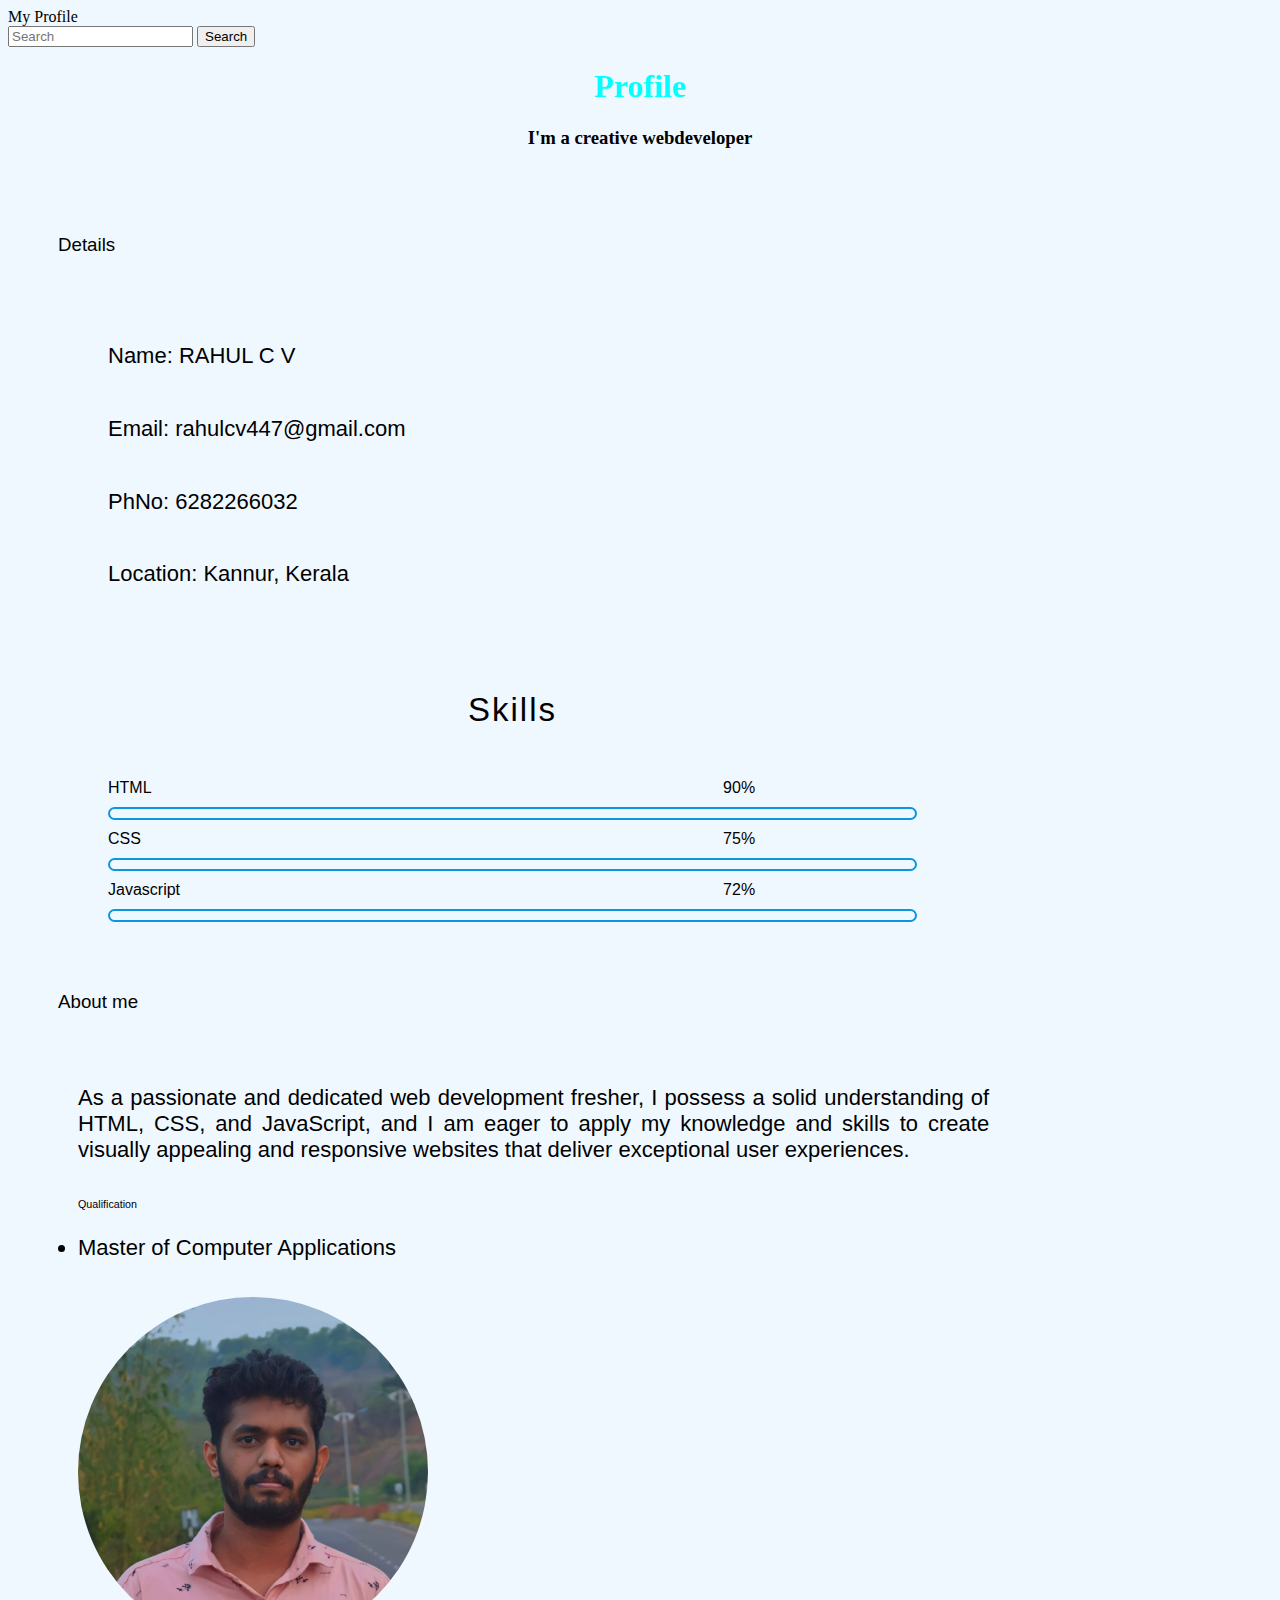
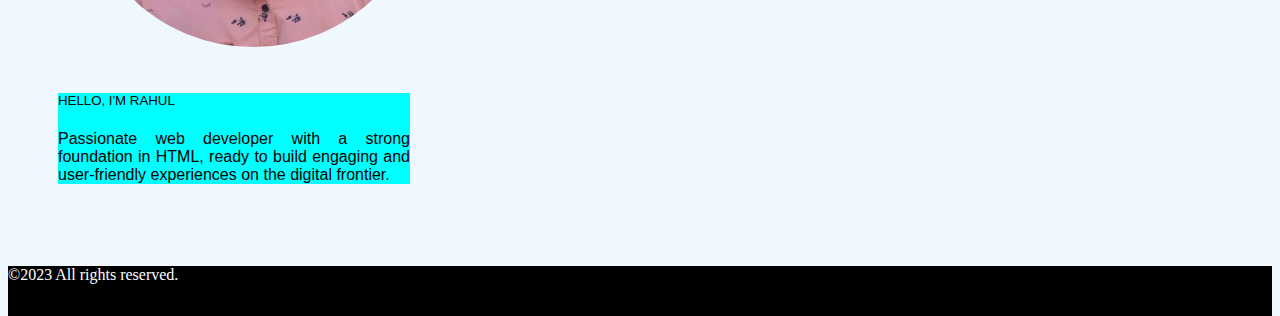
<file: index.html>
<!DOCTYPE html>
<html lang="en">
<head>
  <link rel="stylesheet" href="Myprofile.css">
    <meta charset="UTF-8">
    <meta http-equiv="X-UA-Compatible" content="IE=edge">
    <meta name="viewport" content="width=device-width, initial-scale=1.0">
    <title>Document</title>
    <link href="https://cdn.jsdelivr.net/npm/bootstrap@5.3.0/dist/css/bootstrap.min.css" rel="stylesheet" integrity="sha384-9ndCyUaIbzAi2FUVXJi0CjmCapSmO7SnpJef0486qhLnuZ2cdeRhO02iuK6FUUVM" crossorigin="anonymous">

    <script src="https://cdn.jsdelivr.net/npm/bootstrap@5.3.0/dist/js/bootstrap.bundle.min.js" integrity="sha384-geWF76RCwLtnZ8qwWowPQNguL3RmwHVBC9FhGdlKrxdiJJigb/j/68SIy3Te4Bkz" crossorigin="anonymous"></script>
    <nav class="navbar bg-body-secondary">
      <div class="container-fluid">
        <a class="navbar-brand">My Profile</a>
        <form class="d-flex" role="search">
          <input class="form-control me-2" type="search" placeholder="Search" aria-label="Search">
          <button class="btn btn-outline-success" type="submit">Search</button>
        </form>
      </div>
    </nav>

    
</head>
<body style="background-color: aliceblue; height: 50px; box-shadow: 20px;">
    
  <div>
    <h1 id="heading">Profile</h1>
    <h3 style="text-align: center;">I'm a creative webdeveloper</h3>
</div>
   
      <div class="container text-center" >
        <div class="row">
          <dv style="padding: 10px ;"></dv>
          <div class="col">
            
            <div>
           <h3>Details</h3>
           <h5 style="font-size:22px; padding: 50px 20px 10px 50px; text-align: justify;">Name: RAHUL C V</h5>
           <h5 style="font-size:22px; padding: 0px 20px 10px 50px; text-align: justify;">Email: <a style="text-decoration:none"  href="rahulcv447@gmail.com">rahulcv447@gmail.com</a></h5>
           <h5 style="font-size:22px; padding: 0px 20px 10px 50px; text-align: justify;">PhNo: 6282266032</h5>
           <h5 style="font-size:22px; padding: 0px 20px 10px 50px; text-align: justify;">Location: Kannur, Kerala</h5>
           <a href="#" class="fa fa-facebook"></a>
           <a hre f="#" class="fa fa-linkedin"></a>
           <a hre f="#" class="fa fa-instagram"></a>

         </div>


         
         
          <div class="shape-1"></div>
          <div class="shape-2"></div>
          <div class="container">
              <h2>Skills </h2>
              <div class="skills">
                  <div class="details">
                      <span>HTML</span>
                      <span>90%</span>
                  </div>
                  <div class="bar">
                      <div id="html-bar"></div>
                  </div>
              </div>
              <div class="skills">
                  <div class="details">
                      <span>CSS</span>
                      <span>75%</span>
                  </div>
                  <div class="bar">
                      <div id="css-bar"></div>
                  </div>
              </div>
              <div class="skills">
                  <div class="details">
                      <span>Javascript</span>
                      <span>72%</span>
                  </div>
                  <div class="bar">
                      <div id="js-bar"></div>
                  </div>
              </div>
              
          </div>
     

          </div>
          <div class="col" style="padding: 0px 60px 0px 0px;">
            <div id="aboutme">
              <h3>About me</h3>
              <p style="font-size:22px; padding: 50px 20px 10px 20px; text-align: justify;">
                  As a passionate and dedicated web development fresher, I possess a solid understanding of HTML, CSS, and JavaScript, and I am eager to apply my knowledge and skills to create visually appealing and responsive websites that deliver exceptional user experiences.
              </p>
              
              <ul style="padding: 0px 0px 0px 20px;text-align: left;" >
                  <h6 style="text-align: left;">Qualification</h6>
                  <li style="font-size: 22px;">Master of Computer Applications</li>
              </ul>
      
          </div>
          </div>
          <div class="col">
            <div class="card" style="width: 22rem;background-color: aliceblue;">
              <img src="images/RahulCV(1).jpeg" class="card-img-top" alt="..." style="width: 350px; height: 350px;border-radius: 50%; padding: 20px;">
              <div class="card-body" style="background-color: aqua;">
                <h5 class="card-title">HELLO, I'M RAHUL</h5>
                <p class="card-text" style="text-align: justify;">Passionate web developer with a strong foundation in HTML, ready to build engaging and user-friendly experiences on the digital frontier.</p>
                
              </div>
            </div>
          </div>
        </div>
      </div>
      <footer style="background-color: black;margin-top: 10px; height: 50px;">
        <p style="color: white;">©2023 All rights reserved.<p>
      </footer>
      
</body>
</html>
</file>
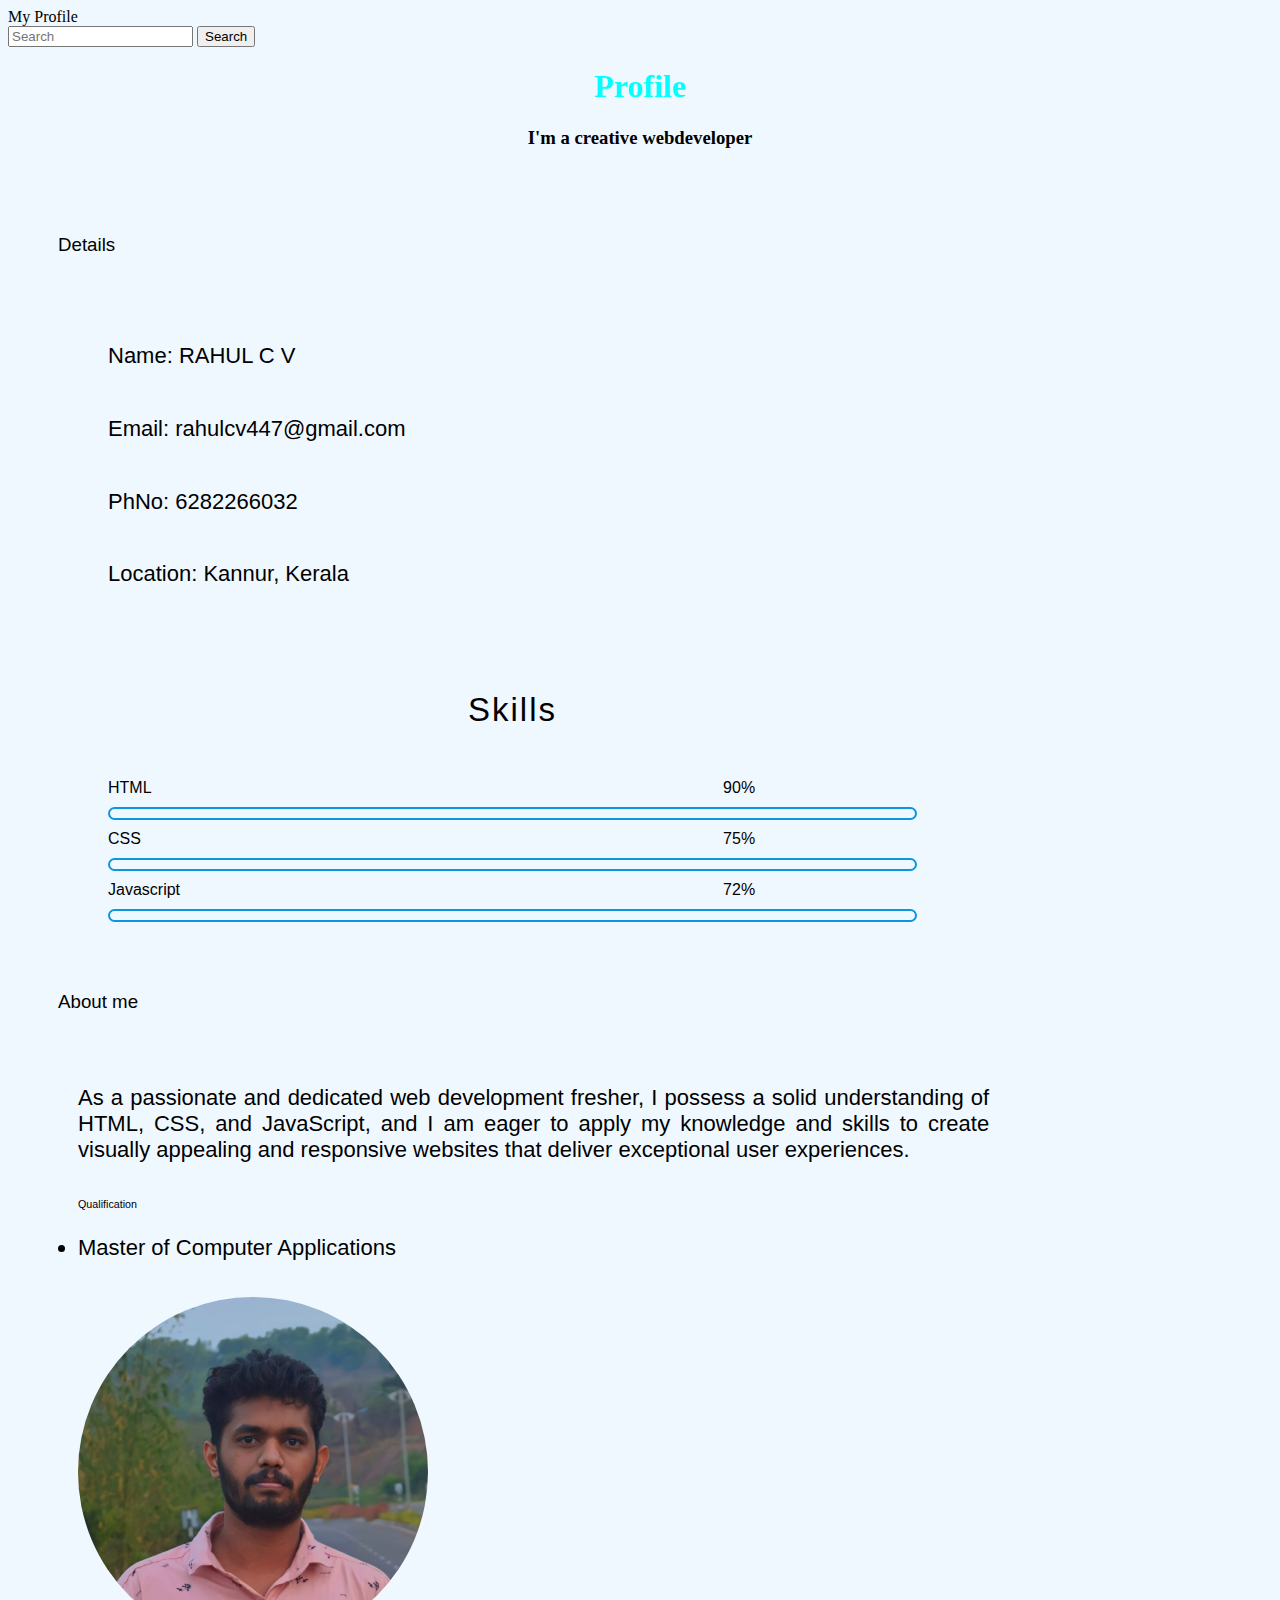
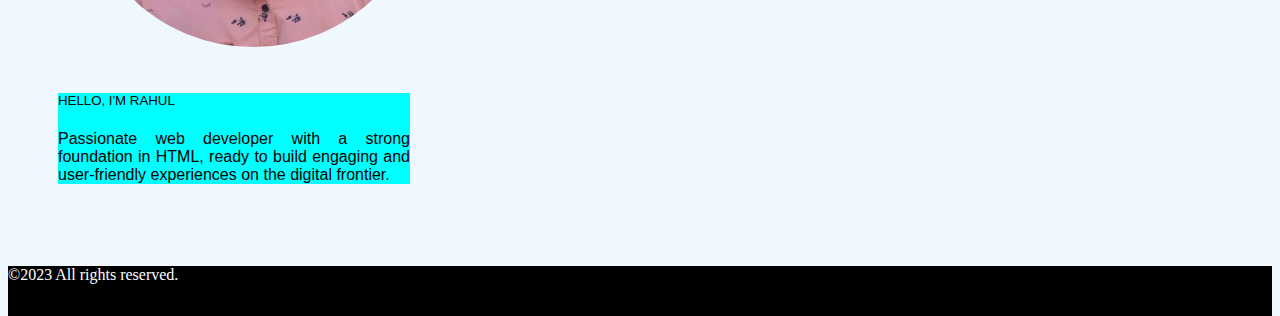
<file: Myprofile.html>
<!DOCTYPE html>
<html lang="en">
<head>
  <link rel="stylesheet" href="Myprofile.css">
    <meta charset="UTF-8">
    <meta http-equiv="X-UA-Compatible" content="IE=edge">
    <meta name="viewport" content="width=device-width, initial-scale=1.0">
    <title>Document</title>
    <link href="https://cdn.jsdelivr.net/npm/bootstrap@5.3.0/dist/css/bootstrap.min.css" rel="stylesheet" integrity="sha384-9ndCyUaIbzAi2FUVXJi0CjmCapSmO7SnpJef0486qhLnuZ2cdeRhO02iuK6FUUVM" crossorigin="anonymous">

    <script src="https://cdn.jsdelivr.net/npm/bootstrap@5.3.0/dist/js/bootstrap.bundle.min.js" integrity="sha384-geWF76RCwLtnZ8qwWowPQNguL3RmwHVBC9FhGdlKrxdiJJigb/j/68SIy3Te4Bkz" crossorigin="anonymous"></script>
    <nav class="navbar bg-body-secondary">
      <div class="container-fluid">
        <a class="navbar-brand">My Profile</a>
        <form class="d-flex" role="search">
          <input class="form-control me-2" type="search" placeholder="Search" aria-label="Search">
          <button class="btn btn-outline-success" type="submit">Search</button>
        </form>
      </div>
    </nav>

    
</head>
<body style="background-color: aliceblue; height: 50px; box-shadow: 20px;">
    
  <div>
    <h1 id="heading">Profile</h1>
    <h3 style="text-align: center;">I'm a creative webdeveloper</h3>
</div>
   
      <div class="container text-center" >
        <div class="row">
          <dv style="padding: 10px ;"></dv>
          <div class="col">
            
            <div>
           <h3>Details</h3>
           <h5 style="font-size:22px; padding: 50px 20px 10px 50px; text-align: justify;">Name: RAHUL C V</h5>
           <h5 style="font-size:22px; padding: 0px 20px 10px 50px; text-align: justify;">Email: <a style="text-decoration:none"  href="rahulcv447@gmail.com">rahulcv447@gmail.com</a></h5>
           <h5 style="font-size:22px; padding: 0px 20px 10px 50px; text-align: justify;">PhNo: 6282266032</h5>
           <h5 style="font-size:22px; padding: 0px 20px 10px 50px; text-align: justify;">Location: Kannur, Kerala</h5>
           <a href="#" class="fa fa-facebook"></a>
           <a hre f="#" class="fa fa-linkedin"></a>
           <a hre f="#" class="fa fa-instagram"></a>

         </div>


         
         
          <div class="shape-1"></div>
          <div class="shape-2"></div>
          <div class="container">
              <h2>Skills </h2>
              <div class="skills">
                  <div class="details">
                      <span>HTML</span>
                      <span>90%</span>
                  </div>
                  <div class="bar">
                      <div id="html-bar"></div>
                  </div>
              </div>
              <div class="skills">
                  <div class="details">
                      <span>CSS</span>
                      <span>75%</span>
                  </div>
                  <div class="bar">
                      <div id="css-bar"></div>
                  </div>
              </div>
              <div class="skills">
                  <div class="details">
                      <span>Javascript</span>
                      <span>72%</span>
                  </div>
                  <div class="bar">
                      <div id="js-bar"></div>
                  </div>
              </div>
              
          </div>
     

          </div>
          <div class="col" style="padding: 0px 60px 0px 0px;">
            <div id="aboutme">
              <h3>About me</h3>
              <p style="font-size:22px; padding: 50px 20px 10px 20px; text-align: justify;">
                  As a passionate and dedicated web development fresher, I possess a solid understanding of HTML, CSS, and JavaScript, and I am eager to apply my knowledge and skills to create visually appealing and responsive websites that deliver exceptional user experiences.
              </p>
              
              <ul style="padding: 0px 0px 0px 20px;text-align: left;" >
                  <h6 style="text-align: left;">Qualification</h6>
                  <li style="font-size: 22px;">Master of Computer Applications</li>
              </ul>
      
          </div>
          </div>
          <div class="col">
            <div class="card" style="width: 22rem;background-color: aliceblue;">
              <img src="images/RahulCV(1).jpeg" class="card-img-top" alt="..." style="width: 350px; height: 350px;border-radius: 50%; padding: 20px;">
              <div class="card-body" style="background-color: aqua;">
                <h5 class="card-title">HELLO, I'M RAHUL</h5>
                <p class="card-text" style="text-align: justify;">Passionate web developer with a strong foundation in HTML, ready to build engaging and user-friendly experiences on the digital frontier.</p>
                
              </div>
            </div>
          </div>
        </div>
      </div>
      <footer style="background-color: black;margin-top: 10px; height: 50px;">
        <p style="color: white;">©2023 All rights reserved.<p>
      </footer>
      
</body>
</html>
</file>
<file: Myprofile.css>
@media only screen and (max-width: 768px) {
    /* For mobile phones: */
    .footer_main {
      padding: 0px 0px 50px 0px;
    }
  }
  
  .footer-right p,
  .footer_middle p {
    font-family: montserrat;
    font-size: 16px;
    color: rgba(0, 0, 0, 0.5);
  }
  
  ul.footer_list {
    list-style: none;
    padding-left: 0px;
  }
  ul.footer_list li {
    color: rgba(0, 0, 0, 0.5);
    line-height: 1.6;
    font-weight: 500;
  }
  
  ul.footer_list li.phone {
    font-size: 22px;
      color: rgba(0, 0, 0, 1);
  }
  
  ul.footer_list li a {
    color: rgba(0, 0, 0, 0.5);
    font-weight: 500;
    text-transform: none;
  }
  ul.footer_list a:hover {
    color: rgba(54, 204, 142, 1);
    text-decoration: none;
    list-style: none;
  }
  
  .footer_middle h4, .footer-right h4 {
    font-family: montserrat;
    font-size: 24px;
  }
  
  
  .footer_middle {
    text-align: center;
    padding: 0;
  }
  
  .footer-right h4, .footer-left h4 {
    font-family: montserrat;
    font-size: 18px;
    margin-bottom: 10px;
  }
  
  #hero-cta-email {
    height: 50px;
    width: 60%;
  }
  
  .hero-cta__form input {
    width: 100%;
    float: left;
    border: none;
    background: rgba(0, 0, 0, 0.1);
    border-radius: 8px;
    padding-left: 15px;
    font-size: 16px;
    line-height: 18px;
    height: 18px;
    font-family: raleway;
    font-weight: 400;
    opacity: 1;
    display: block;
    margin-top: 10px;
  }
  
  .hero-cta__form input:focus {
    outline: none;
  }
  
  .emailsignup {
    font-family: montserrat;
    font-size: 16px;
    margin-left: 15px;
    height: 50px;
    width: 30%;
    border: none;
    background-color: #36cc8e;
    color: #fff;
    text-transform: uppercase;
    border-radius: 50px;
    margin-top: 10px;
  }
  
  .trustlogos {
    content: url(https://www.authenticireland.com/wp-content/uploads/2018/04/TopTrust1.png);
    margin: 10px auto;
    max-width: 100%;
  }
  
  .footer_trust_top {
    width: 100%;
    margin: 20px auto;
    text-align: center;
  }
  
  .footer_trust_top p {
    font-family: montserrat;
    font-size: 18px;
    font-weight: 400;
    color: rgb(0, 0, 0, 0.5);
  }
  
    .footer-left {
      padding-left: 0px;
      justify-content: flex-start;
    }
    .footer-right {
      margin: 0 auto;
      display: flex;
      justify-content: flex-end;
    }
  
  .footer_main {
    margin: 20px 0px 20px 0px;
  }
  
  
  .footer_copyright p {
    font-size: 12px;
    color: rgb(0,0,0,0.5);
  padding-top: 20px;
  }
  
  .footer__partners img {
    float: right;
    margin: 10px auto;
    max-width: 100%;
  }
  
  .page-wrap {
    padding: 2em;
    background-color:blue;
    width: 50%;
    margin: 0 auto;
  }
  
  
 
  .wrapper{
    width: 20%;
    min-width: 200px;
    
    transform: translate(-50%,-50%);
    left: 50%;
    top: 50%;
}
.container{
    width: 80%;
    padding: 30px 50px 50px;
    background-color: aliceblue;
    
  
} 
.container *{
    font-family: "Poppins",sans-serif;
    color: black;
    font-weight: 500;
}
h2{
    margin-bottom: 50px;
    letter-spacing: 2px;
    text-align: center;
    font-size: 33px;
    font-weight: bold;
}
.skills:not(:last-child){
    margin-bottom: 10px;
}

#heading
{
    text-align: center;
    color: aqua;
    font-weight:bolder;
}

.details{
    width: 80%;
    display: flex;  
    justify-content: space-between;
    margin-bottom: 10px;
}
.bar{
    position: relative;
 
    border: 2px solid #0d96e0;
 
    border-radius: 20px;
  
}
.bar div{
    position: relative;
    width: 0;
    height: 9px;
    border-radius: 10px;
    background-color: #0d96e0;
   
 
}
#html-bar{
    animation: html-fill 2s forwards;
}
@keyframes html-fill{
    100%{
        width: 100%;
    }
}
#css-bar{
    animation: css-fill 2s forwards;
}
@keyframes css-fill{
    100%{
        width: 75%;
    }
}
#js-bar{
    animation: js-fill 2s forwards;
}
@keyframes js-fill {
    100%{
        width: 72%;
    }
}
#jQuery-bar{
    animation: jQuery-fill 2s forwards;
}
@keyframes jQuery-fill{
    100%{
        width: 58%;
    }
}
</file>
